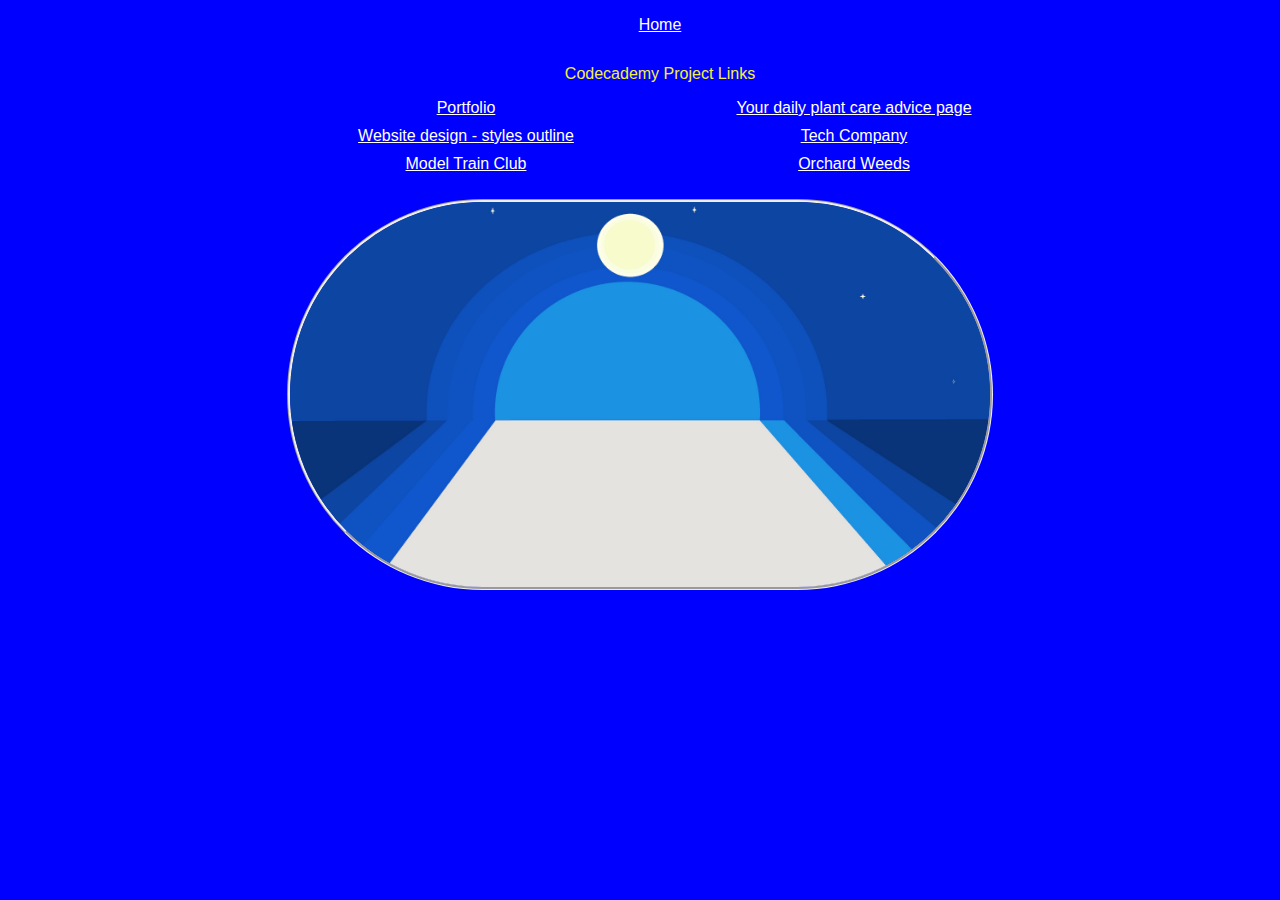
<file: index.html>
<!DOCTYPE html>
<html lang="en">
<head>
    <meta charset="UTF-8">
    <meta http-equiv="X-UA-Compatible" content="IE=edge">
    <meta name="viewport" content="width=device-width, initial-scale=1.0">
    <link rel="stylesheet" href="style.css" type="text/css">
    <title>Gavin Chirgwin</title>
</head>
<body>
    <div class="main">
        
        <ul class="link_title">
            
            <li id="heading"><a href="index.html">Home</a></li>
            <p>Codecademy Project Links</p>
            <li><a href="Portfolio/index.html">Portfolio</a></li>
            <li><a href="Plant_Care/display_HTML.html">Your daily plant care advice page</a></li>
            <li><a href="Challenge_Project_Build_a_Website_Design_System/Website_Design_System.html">Website design - styles outline</a></li>
            <li><a href="Company_website_flexbox/index.html">Tech Company</a></li>
            <li><a href="Model_Train_Club/index.html">Model Train Club</a></li>
            <li><a href="Orchard-weeds/index.html">Orchard Weeds</a></li>
        </ul>
        
    </div>

    <div>
        <img src="back_image.jpg">
    </div>

    
    
</body>
</html>
</file>
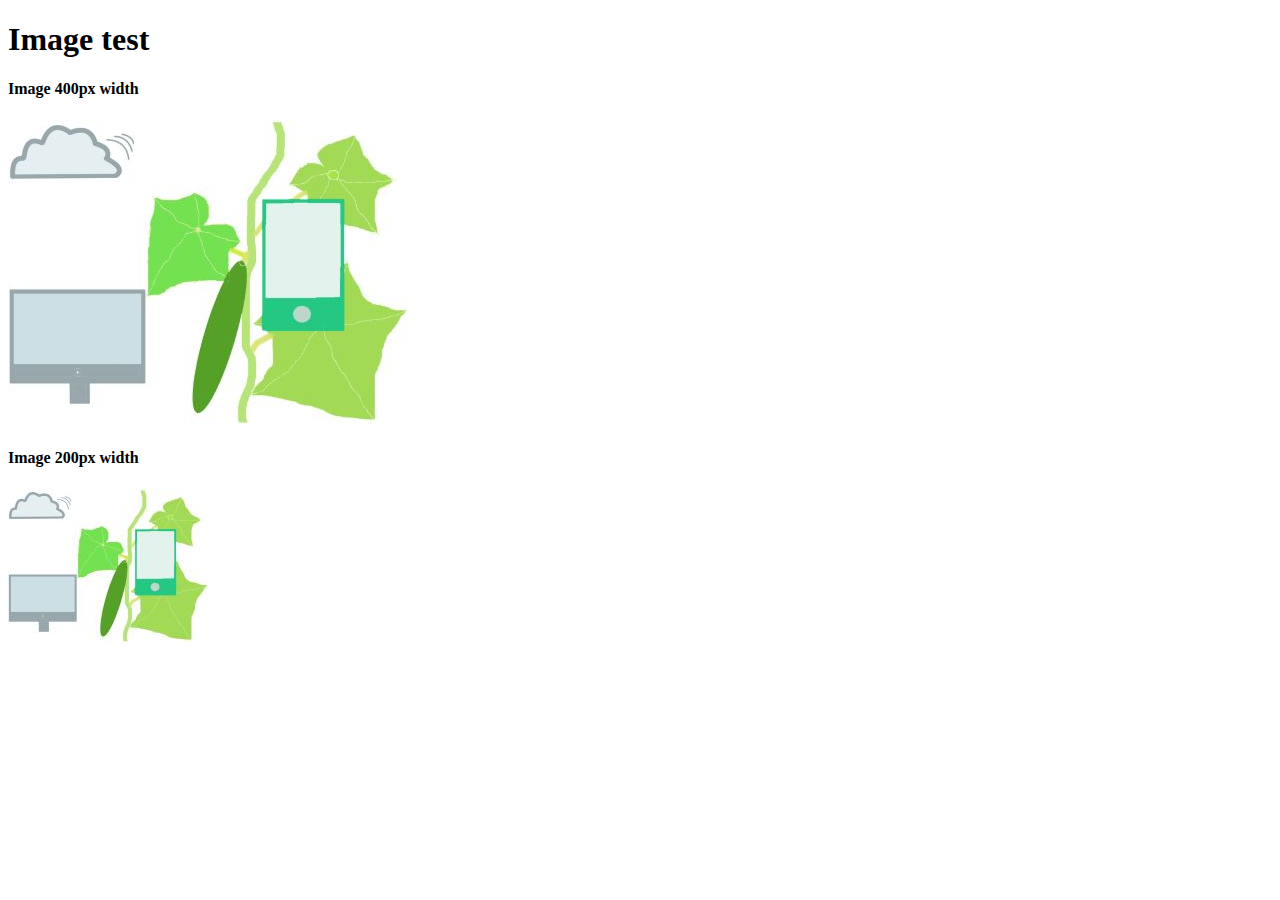
<file: image-test/index.html>
<!DOCTYPE html>
<html lang="en">
<head>
    <meta charset="UTF-8">
    <meta http-equiv="X-UA-Compatible" content="IE=edge">
    <meta name="viewport" content="width=device-width, initial-scale=1.0">
    <title>image test</title>
</head>
<body>
    <h1>Image test</h1>

    <h4>Image 400px width</h4>
    <img src="technology_1_snip_resize_400.jpg">

    <h4>Image 200px width</h4>
    <img src="technology_1_snip_resize_200.jpg"
</body>
</html>
</file>
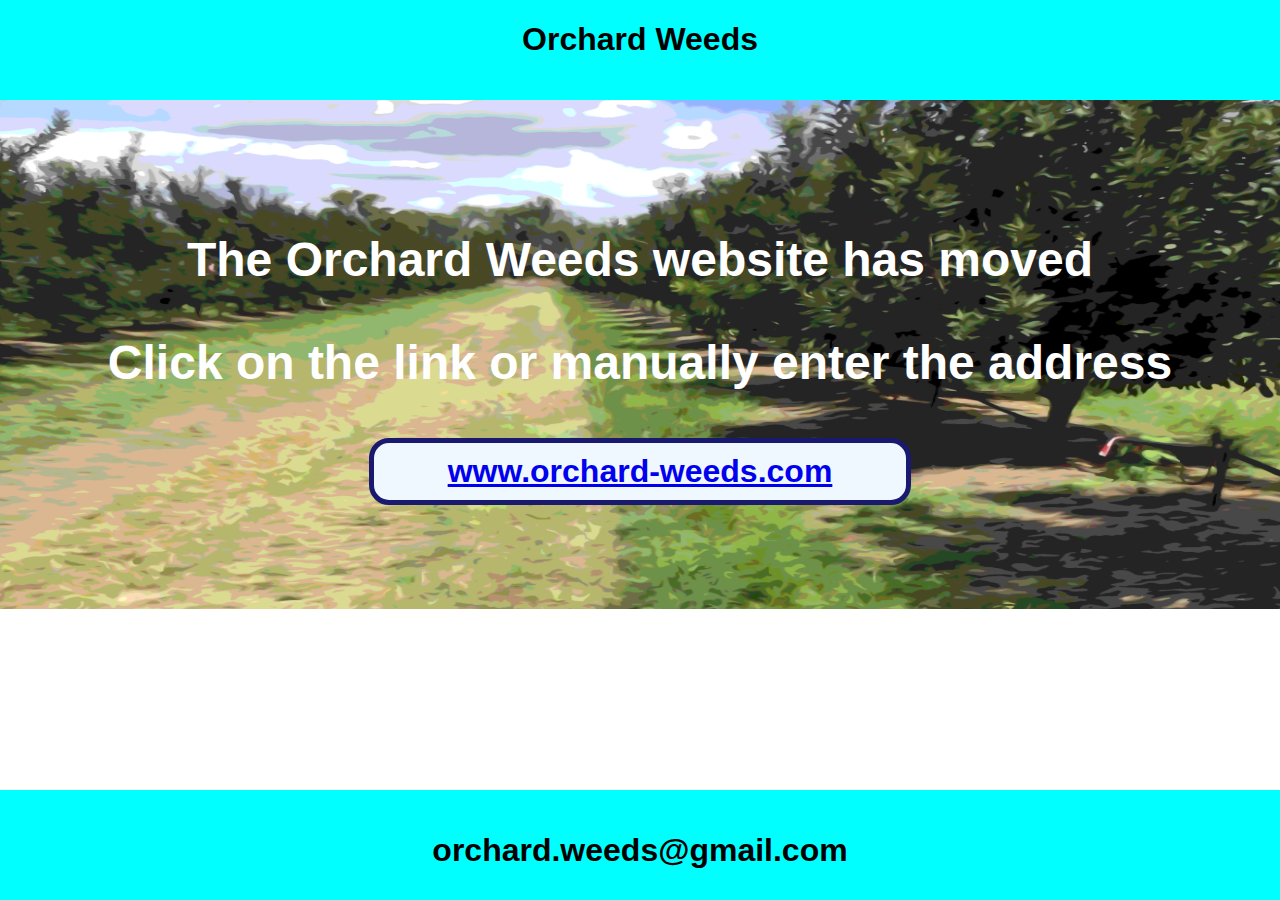
<file: Orchard-weeds/index.html>
<!DOCTYPE html>
<html lang="en">
<head>
    <meta charset="UTF-8">
    <meta http-equiv="X-UA-Compatible" content="IE=edge">
    <meta name="viewport" content="width=device-width, initial-scale=1.0">
    <link rel="stylesheet" type="text/css" href="./redirection_style.css">
    <link href="https://fonts.googleapis.com/css2?family=Bree+Serif&display=swap" rel="stylesheet">
    <link href="https://fonts.googleapis.com/css2?family=Courgette&display=swap" rel="stylesheet">
    
    <title>Orchard weeds</title>
</head>
<body>
    <header class="nav">
        <h1>Orchard Weeds</h1>
    </header>
    <div class="main-body">
        <section class="text">
            <h1>The Orchard Weeds website has moved</h1>
            <h3>Click on the link or manually enter the address</h3>
            <h4 id='newSite'><a href="https://www.orchard-weeds.com" >www.orchard-weeds.com</a></h4><br><br><br>
            <section class="empty"></section>
        </section>
    </div>
    <footer>
        <h3>orchard.weeds@gmail.com</h3>
    </footer>
</body>
</html>
</file>
<file: style.css>
body {
    margin: 0 auto;
    padding: 0;
    box-sizing: border-box;
    text-align: center;
    max-width: 1000px;
    min-width: 300px;
    background-color: blue;
    
}

img {
    width: 70%;
    height: 50%;
    border-radius: 250px;
    border-style: groove;
}

#heading {
    margin-bottom: 15px;
}
 .link_title li {
    display: inline-block;
    margin-bottom: 10px;
    width: 40%;
    
}

.main p {
    color: #F3F03E;
    font-family: 'Franklin Gothic Medium', 'Arial Narrow', Arial, sans-serif;
    
}

.main a {
    color: white;
    font-family:'Franklin Gothic Medium', 'Arial Narrow', Arial, sans-serif;
}

@media only screen and (max-width: 650px) {
    .main a {
        font-size: 12px;}
    img {
        margin-top: 10%;
    }
}
</file>
<file: Orchard-weeds/redirection_style.css>
body {
    font-family: Arial, Helvetica, sans-serif;
    font-size: 16px;
    box-sizing: border-box;
    margin: 0 auto;
    min-width: 300px;
    max-width: 2000px;
}
.nav {
    width: 100%;
    height: 100px;
    background-color: aqua;
    position: absolute;
    top: 0;
    z-index: 1;
    margin: 0 auto;
    text-align: center;
}

.main-body {
    background-image: url('./image_1/header-img.png');
    background-repeat: no-repeat;
    background-size: 100% 100%;
    height: 100%;
    margin-top: 100px;
    text-align: center;
}

.empty {
    height: 50px;
}

.text {
    padding-top: 100px;
    color: white;
    font-weight: bolder;
}

.text h1, h3 {
    font-size: 3rem;
}

.text h4 {
    padding: 10px;
    border: midnightblue 5px solid;
    border-radius: 20px;
    width: 40%;
    background-color: aliceblue;
    font-size: 2rem;
    text-align: center;
    margin: 0 auto;
}

footer {
    position:fixed;
    bottom:0;
    width:100%;
    height:100px;
    background-color: aqua;
    text-align: center;
    padding-top: 10px;
}

footer h3 {
    font-size: 2rem;
}

@media only screen and (max-width: 994px) {
    .text h1, h3 {
        font-size: 1.8rem;
    }
    
    .text h4 {
        width: 70%;
    }
    
    footer h3 {
        font-size: 1.5rem;
    }
}
</file>
